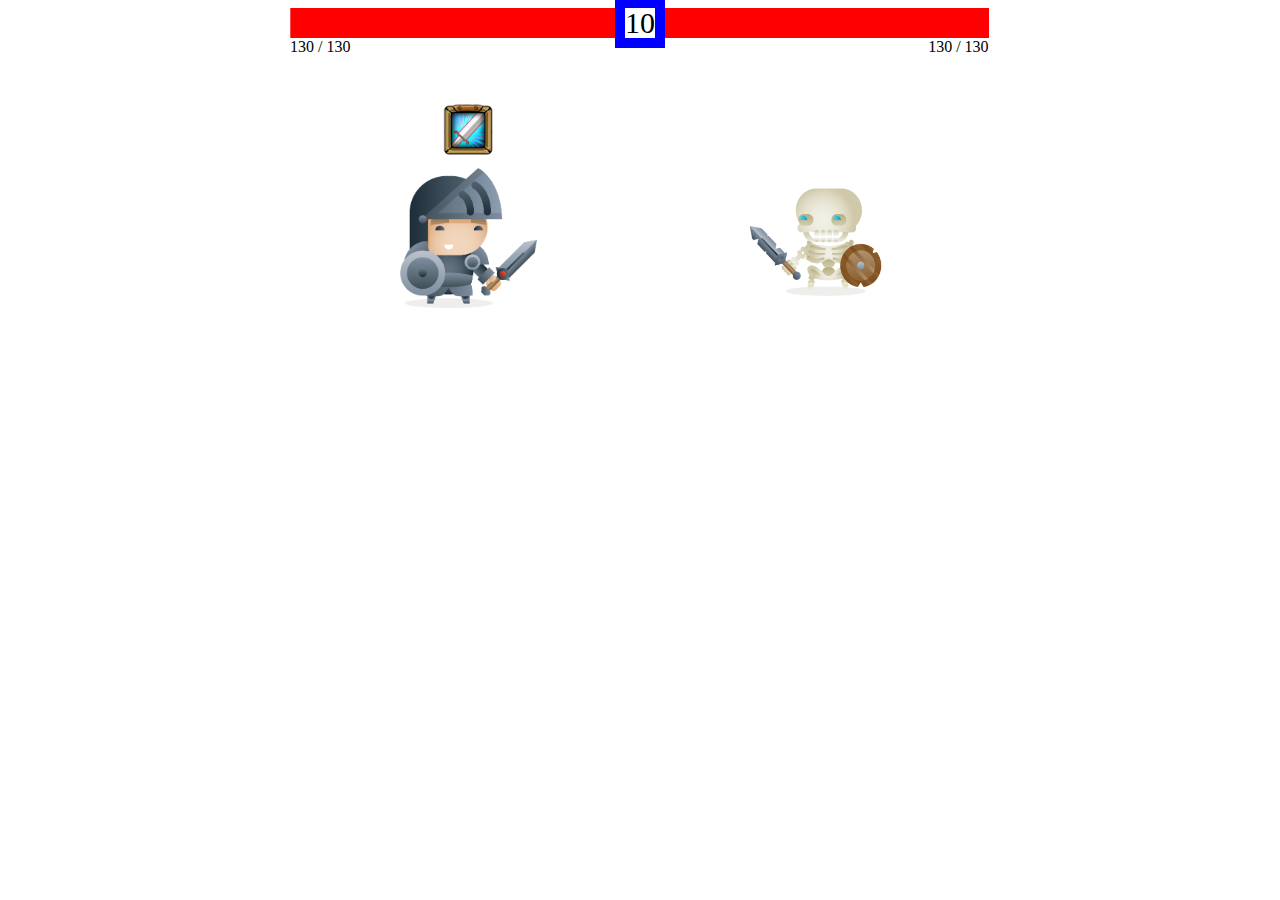
<file: index.html>
<!DOCTYPE html>
<html>

<head>
  <meta http-equiv="Content-Type" content="text/html; charset=utf-8">
  <title>Hero project</title>
  <link rel="stylesheet" href="css/index.css">
  <link rel="stylesheet" href="https://fonts.googleapis.com/css?family=Contrail One">
</head>

<body>
  <div id="screen">
    <div id="header">
      <div class="hp-block hero-hp-block">
        <div class="hp-bar">
          <div id="hero-hp-hurt"></div>
        </div>
        <div class="hp-text">
          <span id="hero-hp">130</span> /
          <span id="hero-max-hp">130</span>
        </div>
      </div>
      <div id="round-num">10</div>
      <div class="hp-block monster-hp-block">
        <div class="hp-bar">
          <div id="monster-hp-hurt"></div>
        </div>
        <div class="hp-text">
          <span id="monster-hp">130</span> /
          <span id="monster-max-hp">130</span>
        </div>
      </div>
    </div>
    <div id="plane">
      <div id="hero-image-block">
        <div class="skill-block">
          <img src="images/skill.png" id="skill" class="skill-image">
        </div>
        <div class="character-block">
          <img src="images/hero.png" class="character-image hero-image">
          <img class="effect-image" style="display: none">
          <span class="hurt-text"> </span>
        </div>
      </div>
      <div id="monster-image-block">
        <div class="character-block">
          <img src="images/monster.png" class="character-image monster-image">
          <img class="effect-image" style="display: none">
          <span class="hurt-text"> </span>
        </div>
      </div>
      <div id="dialog">
        <div class="win-dialog">
          <h2> 獲得勝利!！! </h2>
          <button onclick="location.reload();"> 再玩一次? </button>
        </div>
        <div class="lose-dialog">
          <h2> 你輸掉了! </h2>
          <button onclick="location.reload();"> 再次挑戰? </button>
        </div>
      </div>
    </div>
  </div>
  <script src="js/index.js">
  </script>
</body>

</html>
</file>
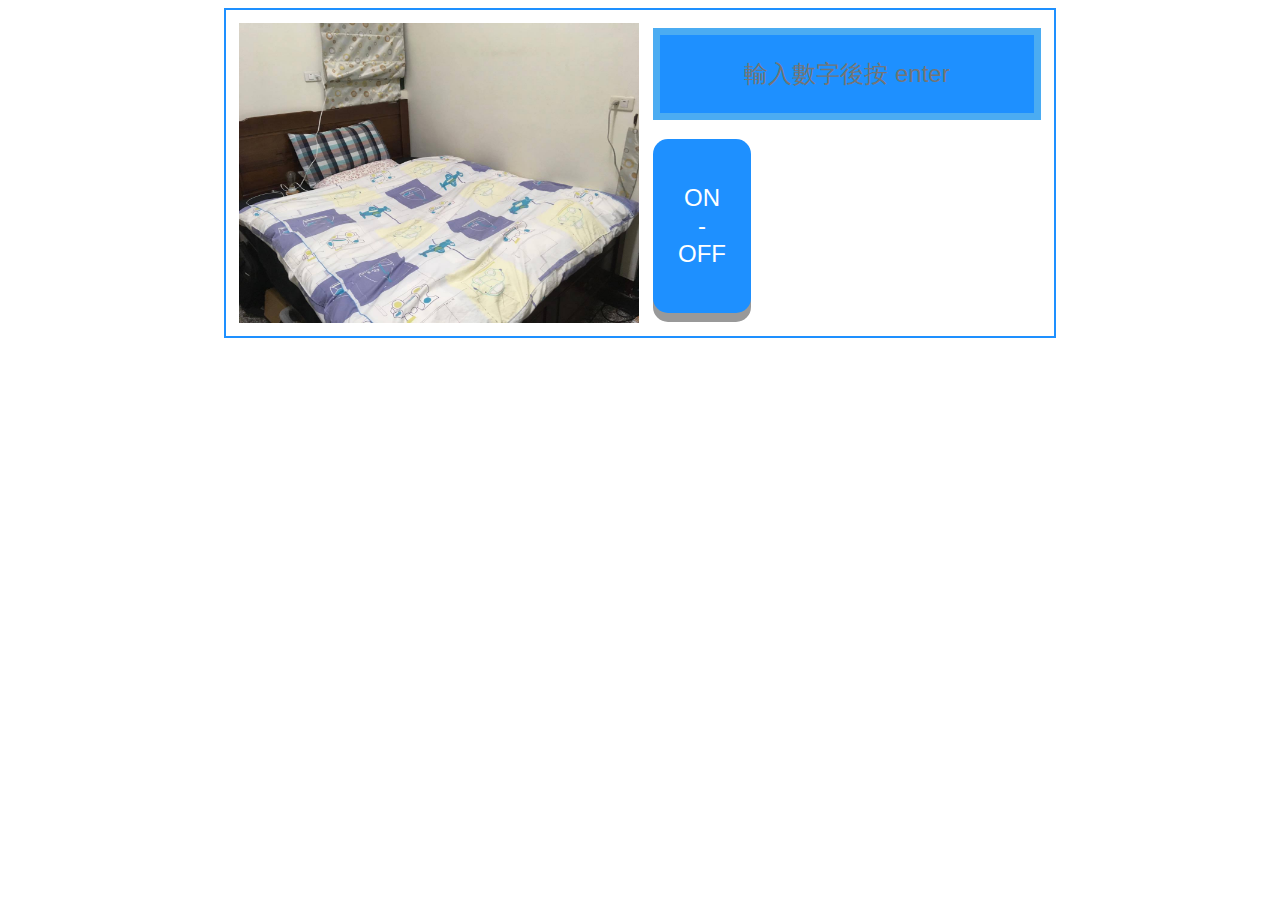
<file: Q1.html>
<html>
  <head>
    <title>事件驅動 - (2) 實作：電燈開關</title>
    <!-- CSS 風格並不包含在教學裡 -->
    <style>
      .button {
        margin-left: 10px;
        display: inline-block;
        padding: 45px 25px;
        font-size: 24px;
        cursor: pointer;
        text-align: center;
        text-decoration: none;
        outline: none;
        color: #fff;
        background-color: #1E90FF;
        border: none;
        border-radius: 15px;
        box-shadow: 0 9px #999;
      }
      .button:hover {background-color: #3e8e41}
      .button:active {
        background-color: #3e8e41;
        box-shadow: 0 5px #666;
        transform: translateY(4px);
      }
      .div {
        margin-left: 10px;
        padding: 25px 32px;
        font-size: 24px;
        text-align: center;
        color: #fff;
        background-color: #1E90FF;
        border-style: solid;
        border-color: #4bacf2;
        border-width: 7px;
      }
      </style>
    <!--- 從外部載入 js 檔 -->
    <script type="text/javascript" src="js/Q1.js"></script>
  </head>
  <body>
    <table style="margin:0px auto;padding: 10px;border:2px solid;border-color:#1E90FF">
      <tbody>
      <tr>
      <td rowspan="2">
        <!--- 照片 -->
        <img id="image" src="img/on.jpg" width="400" height="300">
      </td>
      <td>
        <!--- 倒數計時器 -->
        <input type="text" class="div" id="timer" placeholder="輸入數字後按 enter" onfocus="clearValue();">
      </td>
      </tr>
      <tr>
      <td>
        <!--- 開關燈按鈕 -->
        <button class="button" onclick="toggleLight();">ON<br>-<br>OFF</button></td>
      </tr>

      </tbody>
    </table>
  </body>
</html>
</file>
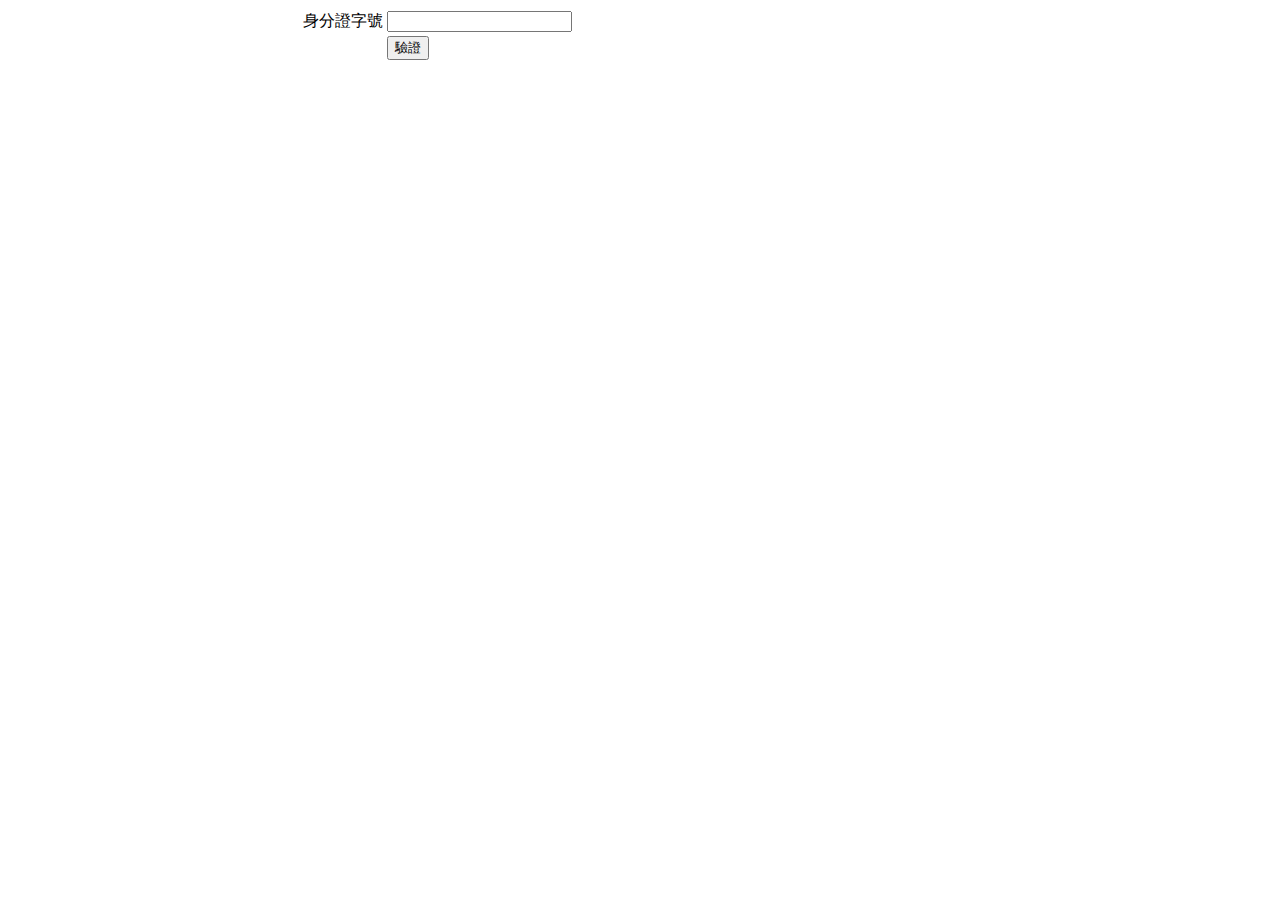
<file: Q2.html>
<html>
  <head>
    <title>事件驅動 - (3) 實作：表單驗證</title>
    <script>
    "use strict";
    function validate() {
      var nric = document.getElementById("nric");
      var code = nric.value;
      var char = code[0];
        // 額外查詢縣市的 function
        var city = findCity(char);
      if(code == ""){
        alert("身分證欄位不能空白！");
        return;
      } else if( !isNaN(code)){
        alert("身分證欄位不是全都數字吧！");
        return;
      } else if( code.length != 10 ) {
        alert("你輸入的身分證字號長度不正確！");
        return;
      }
      else if(!city){
        alert("縣市錯誤，這不是一個正確的身分證字號！");
        return;
      }
      else if(code[1]=='1'){ 
      document.getElementById("result").innerHTML = "某男通過驗證";
      return;
    }
      else if(code[1]=='2'){ 
      document.getElementById("result").innerHTML = "某女通過驗證";
      return;
    }

       document.getElementById("result").innerHTML = "身分證錯誤";
    }
    // 額外查詢縣市的功能
    function findCity( char ) {
      char = char.toLowerCase();
      switch(char) {
        case "a": return "臺北市";
        case "b": return "臺中市";
        case "c": return "基隆市";
        case "d": return "臺南市";
        case "e": return "高雄市";
        case "f": return "新北市";
        case "g": return "宜蘭縣";
        case "h": return "桃園縣";
        case "i": return "嘉義市";
        case "j": return "新竹縣";
        case "k": return "苗栗縣";
        case "l": return "臺中縣";
        case "m": return "南投縣";
        case "n": return "彰化縣";
        case "o": return "新竹市";
        case "p": return "雲林縣";
        case "q": return "嘉義縣";
        case "r": return "臺南縣";
        case "s": return "高雄縣";
        case "t": return "屏東縣";
        case "u": return "花蓮縣";
        case "v": return "臺東縣";
        case "w": return "金門縣";
        case "x": return "澎湖縣";
        case "y": return "陽明山";
        case "z": return "連江縣";
        default: return false;
      }
    }
    </script>
  </head>
  <body>    
    <div style="margin:0px auto;padding-left: 40px; width:720px">
      <form id="form" action="">
        <table>
          <tr>
            <td><label>身分證字號</label></td>
            <td><input type="text" id="nric" ></td>
          </tr>
        <tr><td></td><td>
         <input type="button" value="驗證" onclick="validate()" />

        </td></tr>
        </table>
      </form>
      <p id = "result"></p>
    </div>
  </body>
</html>
</file>
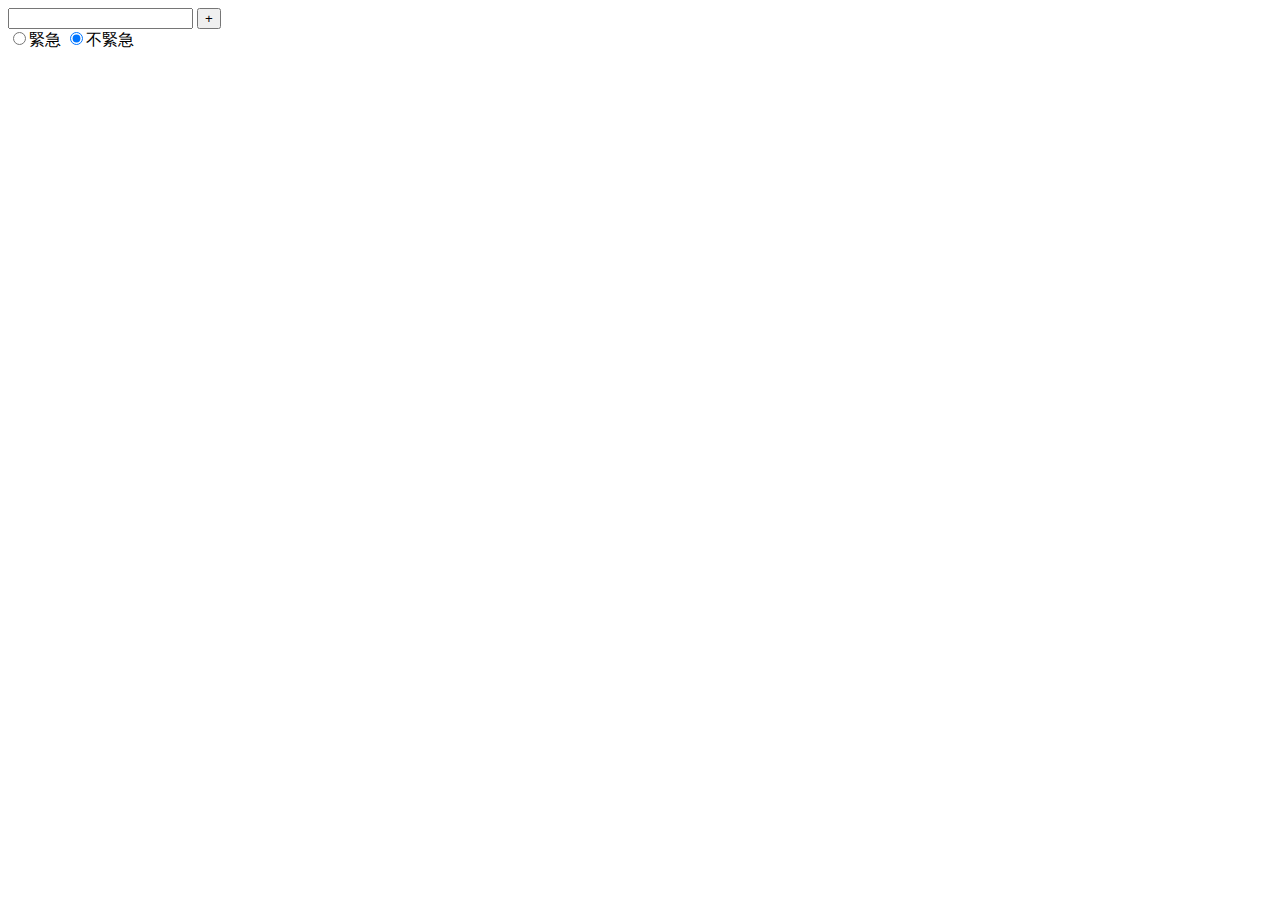
<file: Q5.html>
<html>

<head>
  <title>操作 HTML 元素 - (2) 實作：To-Do List</title>
  <script>
    "use strict";

    function createToDo() {
      var todo = document.createElement("div");
      var span = document.createElement("span");
      var input = document.getElementById("input").value;
      var radio1 = document.getElementById("myRadio1");
      
      if (input == "") {
        input = "廢文一篇";
      }
      radio1.checked ? span.style.color="red" : span.style.color="#336600";
      // if(radio1.checked==true){
      //   span.style.color="red";
      // }
      // else{
      //   span.style.color="#336600"
      // }
      

      span.innerHTML = input;
      todo.appendChild(span);
      var replaceButton = document.createElement("button");
      replaceButton.onclick = function () {
        var input = document.getElementById("input").value;
        if (input == "") {
          alert("你並沒有輸入任何文字");
          return;
        }
        this.parentNode.firstChild.innerHTML = input;
        document.getElementById("input").value = "";
      }
      replaceButton.textContent = "R";
      todo.appendChild(replaceButton);
      var removeButton = document.createElement("button");
      removeButton.onclick = function () {
        if (confirm("are you sure?")) {
          replaceButton.remove();
          removeButton.remove();
          span.style.color = "red";
          span.style.fontSize = "50px"
        }
      }

      removeButton.textContent = "V";
      todo.appendChild(removeButton);
      document.getElementById("todolist").appendChild(todo);
      document.getElementById("input").value = "";

    }
  </script>
</head>

<body>
  <div>
    <input type="text" id="input">
    <button onclick="createToDo()"> + </button>
    <form>
      <input type="radio" name="warn" id="myRadio1">緊急
      <input type="radio" name="warn" id="myRadio2" checked>不緊急
    </form>

    <div id="todolist">
    </div>

  </div>
</body>

</html>
</file>
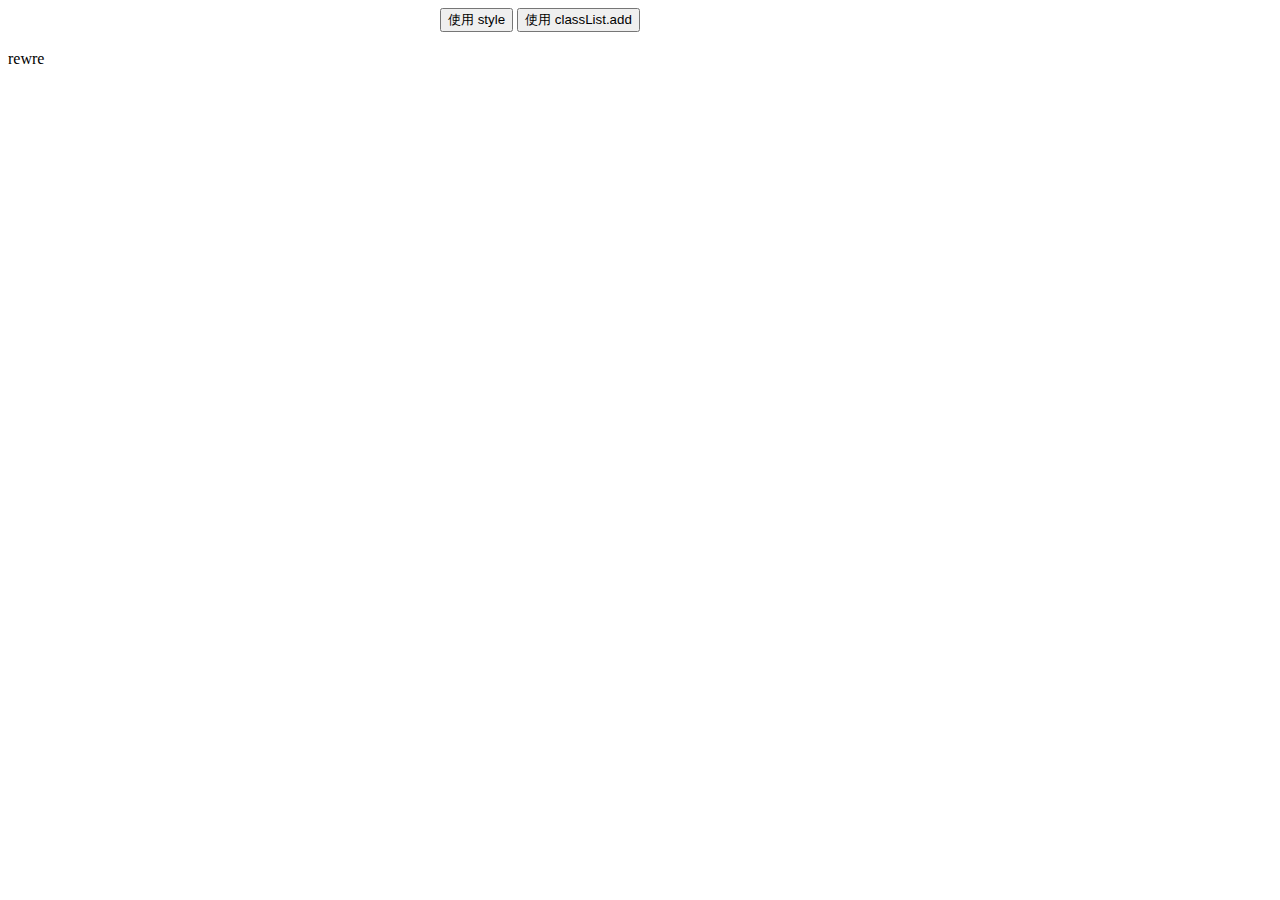
<file: test.html>
<html>

<head>
  <title>操作 CSS</title>
  <!-- CSS 風格並不包含在教學裡 -->
  <style>
    .button {
      background: tomato;
      color: white;
      text-align: center;
      font-size: 20px;
    }
  </style>

  <script>
    "use strict";

    function applyStyle() {
      var element = document.getElementById("button1");
      element.style.color = "tomato";
      element.style.fontWeight = "bold";
      element.style.background = "white";
    }  
    var state = false;

    function toggleClass() {
      var element = document.getElementById("button2");
      state = !state;
      state ? element.classList.add("button") : element.classList.remove("button");
      element.textContent = state ? "使用 classList.remove" : "使用 classList.add";
    }
  </script>
</head>

<body>
  <div style="margin:0px auto; width:400px">
    <button id="button1" onclick="applyStyle()">使用 style</button>

    <button id="button2" onclick="toggleClass()">使用 classList.add</button>
  </div>
  <br>
  <div id="container" class="box"> rewre </div>
  <br>
</body>

</html>
</file>
<file: css/index.css>
#monster-image-block.clearfix {
    overflow: auto;
  }
  
  /* 遊戲場景 */
  #screen {
    position: relative;
    width: 700px;
    height: 300px;
    margin: 0px auto;
  }
  
  #plane {
    height: 100%;
    text-align: center;
  }
  
  /* 人物垂直置中的 css hacking */
  #plane:before {
    content: '';
    display: inline-block;
    height: 100%;
  }
  
  #header {
    position: absolute;
    width: 100%;
    top: 0;
  }
  
  /* 回和數 div */
  #round-num {
    position: absolute;
    left: 325px;
    top: -10px;
    border-color: #0000FF;
    border-style: solid;
    border-width: 10px;
    width: 30px;
    height: 30px;
    font-size: 30px;
    line-height: 30px;
    text-align: center;
  }
  
  .hp-block {
    width: 49.9%;
    height: 50px;
    display: inline-block;
  }
  
  .hp-bar {
    margin-left: 5%;
    width: 95%;
    height: 30px;
    background-color: red;
  }
  
  /* 扣血效果的白色區塊，蓋在紅色去塊上面 */
  /* 透過 hp/max-hp 算 width 百分比 */
  #hero-hp-hurt, #monster-hp-hurt{
    float: right;
    width: 0%;
    height: 100%;
    background-color: white;
  }
  
  /* 反轉hp-block, 讓扣寫效果從左到右 */
  .hero-hp-block {
    transform: scaleX(-1);
  }
  
  /* 因為受 .hero-hp-block 反轉影響，要把文字反轉回來 */
  .hero-hp-block .hp-text {
    transform: inherit;
  }
  
  .monster-hp-block {
    margin-left: -4px;
  }
  
  .monster-hp-block .hp-text {
    text-align: right;
  }
  
  .character-image {
    width: 40%;
  }
  
  /* 設定transition class */
  /* 給 #hero-image-block.attacking 或 #monster-image-block.attacking 使用*/
  #hero-image-block, #monster-image-block {
    position: relative;
    transition: left 500ms, right 500ms;
    display: inline-block;
    width: 49%;
  }
  
  #hero-image-block {
    left: 0px;
  }
  
  /* hero 往右邊移動 到離左200px的位置 */
  #hero-image-block.attacking {
    left: 200px;
  }
  
  #monster-image-block {
    right: 0px;
  }
  
  /* monster 往左邊移動 到離右200px的位置 */
  #monster-image-block.attacking {
    right: 200px;
  }
  
  #hero-image-block    .character-block .effect-image,
  #monster-image-block .character-block .effect-image {
    position: absolute;
    left: 60px;
    bottom: 0px;
  }
  
  /* 設定transition class */
  /* 給 .hurt-text.attacked 使用*/
  #hero-image-block    .character-block .hurt-text,
  #monster-image-block .character-block .hurt-text {
    position: absolute;
    font-size: 60px;
    color: red;
    width: 100%;
    left: 0px;
    bottom: 50px;
    font-family: "Contrail One";
    transition: bottom 500ms;
  }
  
  #hero-image-block    .character-block .hurt-text.attacked,
  #monster-image-block .character-block .hurt-text.attacked {
    bottom: 150px;
  }

    /* 設定transition class */
  /* 給 .heal-text.healed 使用*/
  #hero-image-block    .character-block .heal-text,
  #monster-image-block .character-block .heal-text {
    position: absolute;
    font-size: 60px;
    color: green;
    width: 100%;
    left: 0px;
    bottom: 50px;
    font-family: "Contrail One";
    transition: bottom 500ms;
  }
  
  #hero-image-block    .character-block .heal-text.healed,
  #monster-image-block .character-block .heal-text.healed {
    bottom: 150px;
  }
  
  #hero-image-block .skill-block  {
    position: relative;
  }
  
  #hero-image-block .skill-image ,
  #hero-image-block .heal-image {
    width: 20%;
  }

  
  /* 設定 #monster-image-block .character-image 左右反轉 */
  #monster-image-block .character-image {
    transform: scaleX(-1);
  }
  
  #dialog {
    display: none;
    position: absolute;
    background: rgba(0, 0, 0, 0.6);
    width: 100%;
    height: 100%;
    top: 0px;
    text-align: center;
  }
  
  /* 預設 .win-dialog 與 .lose-dialog 為關閉，及其他共用的CSS */
  #dialog .win-dialog,
  #dialog .lose-dialog {
    display: none;
    position: relative;
    margin: 0 auto;
    padding: 30px;
    width: 200px;
    top: 100px;
    background: white;
    border: 1px solid orange;
  }
  
  /* #dialog 同時有 win class 的話 把下面的win-block 打開 */
  #dialog.win .win-dialog {
    display: block;
  }
  
  /* #dialog 同時有 lose class 的話 把下面的lose-block 打開 */
  #dialog.lose .lose-dialog {
    display: block;
  }
</file>
